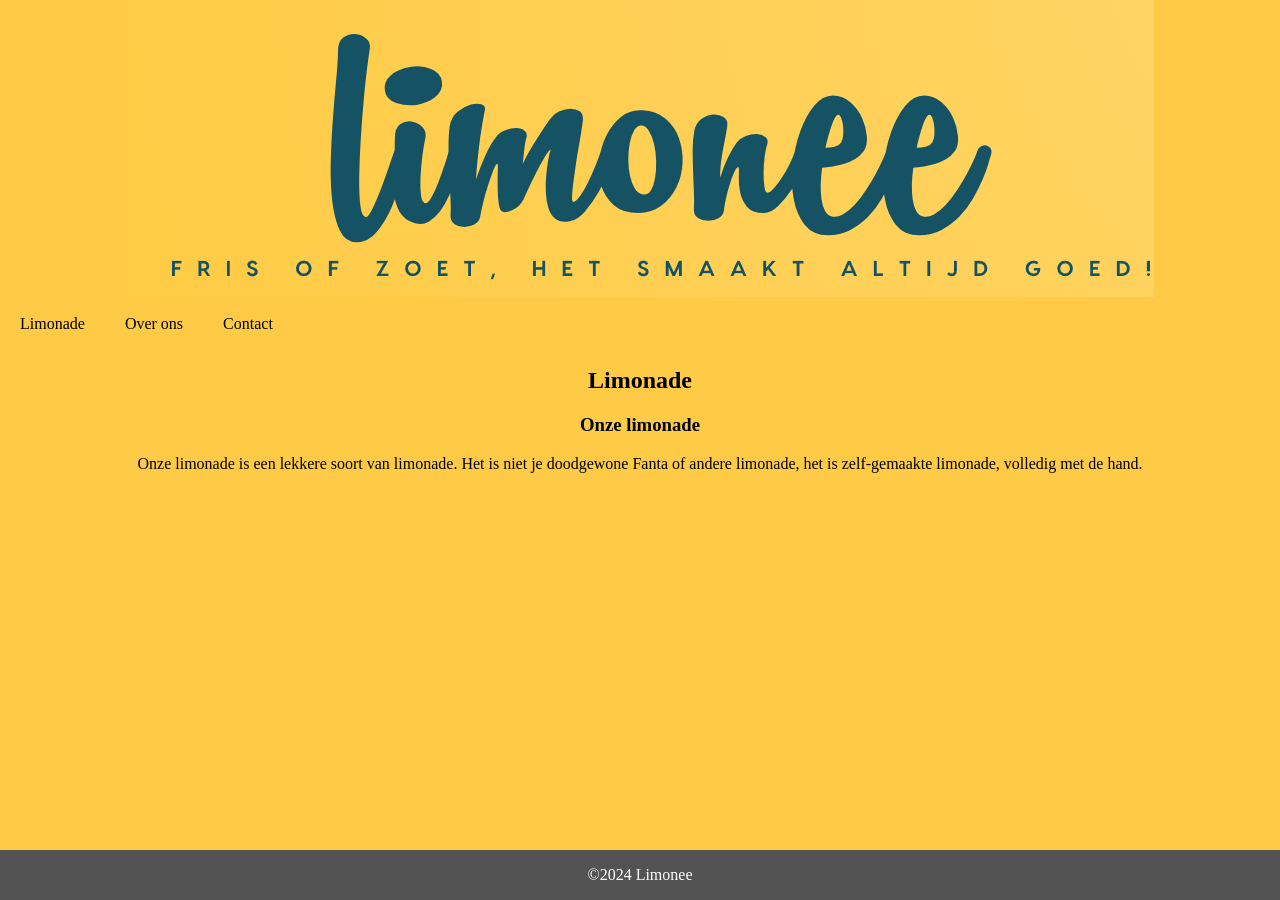
<file: index.html>
<!DOCTYPE html>
<html>
    <head>
        <title>Limonee</title>
        <link rel="stylesheet" href="styles.css">
        <meta charset="UTF-8">
        <meta name="description" content="Drink de beste Limonee!">
        <meta name="keywords" content="Limonade, limonee">
        <meta name="author" content="limonee">
        <meta name="viewport" content="width=device-width, initial-scale=1.0">
        <link rel="apple-touch-icon" sizes="180x180" href="/images/apple-touch-icon.png">
<link rel="icon" type="image/png" sizes="32x32" href="/images/favicon-32x32.png">
<link rel="icon" type="image/png" sizes="16x16" href="/image/favicon-16x16.png">
<link rel="manifest" href="/site.webmanifest">
    </head>
    <body>
        <div class="heading">
        <a href="/"><img src="images/logo.png" alt="limonee" sizes="50"></a>
        <ul>
            <li><a href="/limonade/">Limonade</a></li>
            <li><a href="/about/">Over ons</a></li>
            <li><a href="/contact/">Contact</a></li>
        </ul>
        <h2>
            Limonade
        </h2>
        <h3>
            Onze limonade
        </h3>
        <p>
            Onze limonade is een lekkere soort van limonade. Het is niet je doodgewone Fanta of andere limonade, het is zelf-gemaakte limonade, volledig met de hand.
        </p>
        </div>
    </body>
    <footer>
        <div class="footer">
          <p>&#169;2024 Limonee</p>
        </div>
    </footer>
</html>
</file>
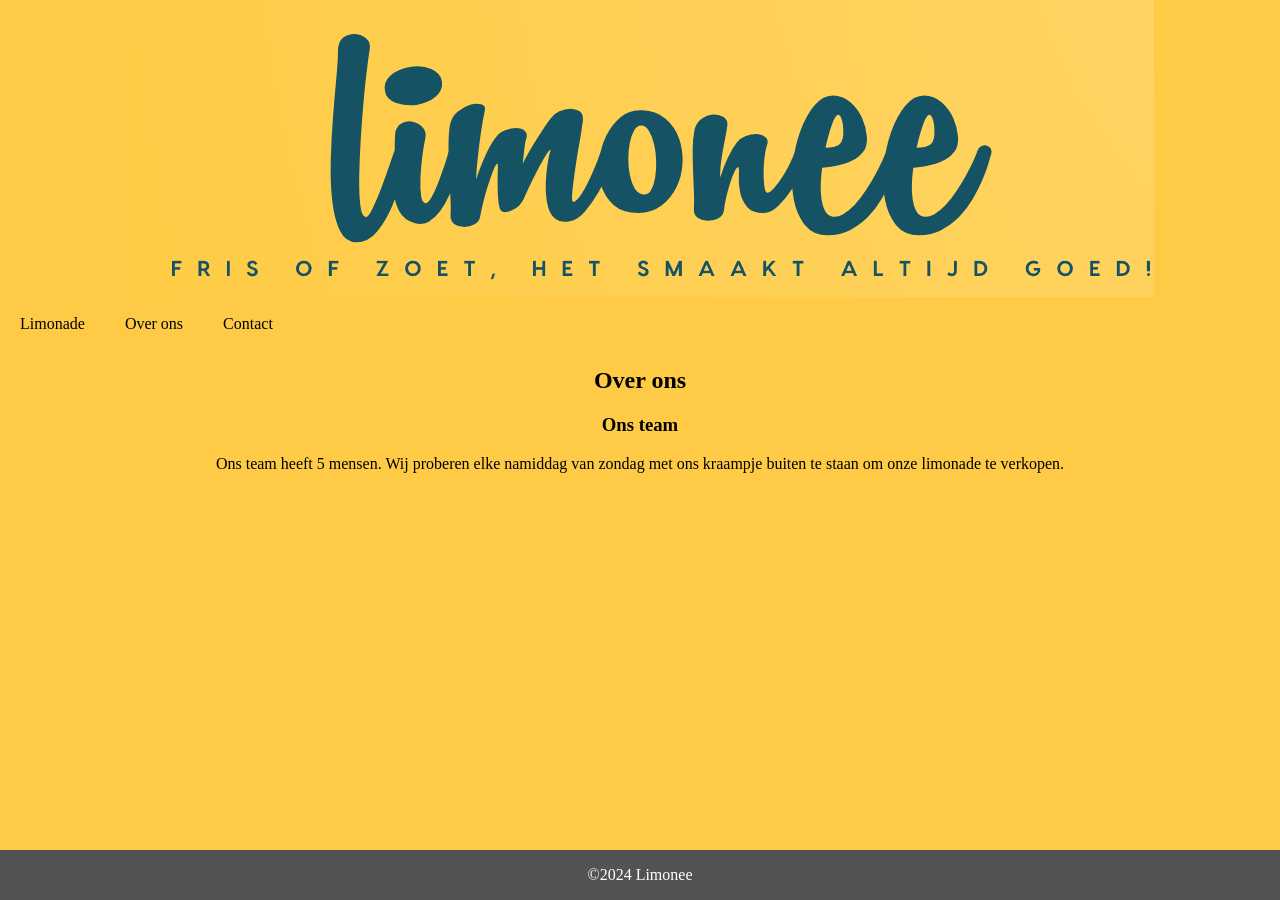
<file: about/index.html>
<!DOCTYPE html>
<html>
    <head>
        <title>Limonee - over ons</title>
        <link rel="stylesheet" href="../styles.css">
        <meta charset="UTF-8">
        <meta name="description" content="Drink de beste Limonee!">
        <meta name="keywords" content="Limonade, limonee">
        <meta name="author" content="limonee">
        <meta name="viewport" content="width=device-width, initial-scale=1.0">
        <link rel="apple-touch-icon" sizes="180x180" href="/images/apple-touch-icon.png">
<link rel="icon" type="image/png" sizes="32x32" href="/images/favicon-32x32.png">
<link rel="icon" type="image/png" sizes="16x16" href="/image/favicon-16x16.png">
<link rel="manifest" href="/site.webmanifest">
    </head>
    <body>
        <div class="heading">
        <a href="/"><img src="../images/logo.png" alt="limonee" sizes="50"></a>
        <ul>
            <li><a href="/limonade/">Limonade</a></li>
            <li><a href="/about/">Over ons</a></li>
            <li><a href="/contact/">Contact</a></li>
        </ul>
        <h2>
            Over ons
        </h2>
        <h3>
            Ons team
        </h3>
        <p>
            Ons team heeft 5 mensen. Wij proberen elke namiddag van zondag met ons kraampje buiten te staan om onze limonade te verkopen.
        </p>
        </div>
    </body>
    <footer>
        <div class="footer">
          <p>&#169;2024 Limonee</p>
        </div>
    </footer>
</html>
</file>
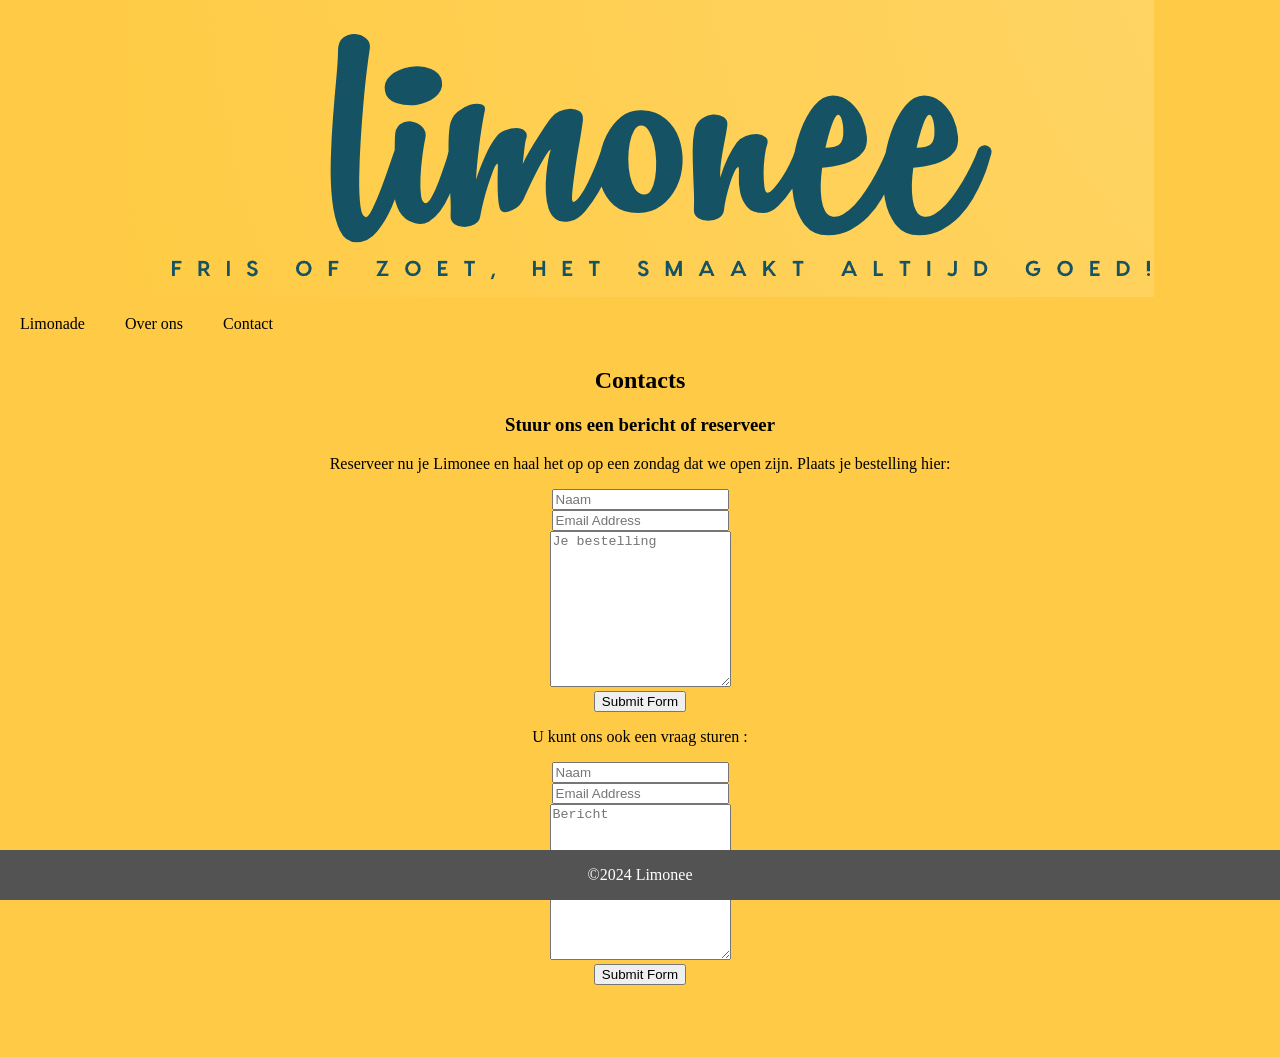
<file: contact/index.html>
<!DOCTYPE html>
<html>
    <head>
        <title>Limonee - contacts</title>
        <link rel="stylesheet" href="../styles.css">
        <meta charset="UTF-8">
        <meta name="description" content="Drink de beste Limonee!">
        <meta name="keywords" content="Limonade, limonee">
        <meta name="author" content="limonee">
        <meta name="viewport" content="width=device-width, initial-scale=1.0">
        <link rel="apple-touch-icon" sizes="180x180" href="/images/apple-touch-icon.png">
<link rel="icon" type="image/png" sizes="32x32" href="/images/favicon-32x32.png">
<link rel="icon" type="image/png" sizes="16x16" href="/image/favicon-16x16.png">
<link rel="manifest" href="/site.webmanifest">
    </head>
    <body>
        <div class="heading">
        <a href="/"><img src="../images/logo.png" alt="limonee" sizes="50"></a>
        <ul>
            <li><a href="/limonade/">Limonade</a></li>
            <li><a href="/about/">Over ons</a></li>
            <li><a href="/contact/">Contact</a></li>
        </ul>
        <h2>
            Contacts
        </h2>
        <h3>
            Stuur ons een bericht of reserveer
        </h3>
        <p>
            Reserveer nu je Limonee en haal het op op een zondag dat we open zijn. Plaats je bestelling hier:
        </p>
        <div class="container">
            <form target="_blank" action="https://formsubmit.co/debendevanzelem@gmail.com" method="POST">
              <div class="form-group">
                <div class="form-row">
                  <div class="col">
                    <input type="text" name="name" class="form-control" placeholder="Naam" required>
                  </div>
                  <div class="col">
                    <input type="email" name="email" class="form-control" placeholder="Email Address" required>
                  </div>
                </div>
              </div>
              <div class="form-group">
                <textarea placeholder="Je bestelling" class="form-control" name="message" rows="10" required></textarea>
              </div>
              <button type="submit" class="btn btn-lg btn-dark btn-block">Submit Form</button>
            </form>
          </div>
        </div>
        <p>U kunt ons ook een vraag sturen : </p>
        <div class="container">
          <form target="_blank" action="https://formsubmit.co/debendevanzelem@gmail.com" method="POST">
            <div class="form-group">
              <div class="form-row">
                <div class="col">
                  <input type="text" name="name" class="form-control" placeholder="Naam" required>
                </div>
                <div class="col">
                  <input type="email" name="email" class="form-control" placeholder="Email Address" required>
                </div>
              </div>
            </div>
            <div class="form-group">
              <textarea placeholder="Bericht" class="form-control" name="message" rows="10" required></textarea>
            </div>
            <button type="submit" class="btn btn-lg btn-dark btn-block">Submit Form</button>
          </form>
        </div>
      </div>
      <br>
      <br>
      <br>
      <br>
    </body>
    <footer>
      <div class="footer">
        <p>&#169;2024 Limonee</p>
      </div>
  </footer>
</html>
</file>
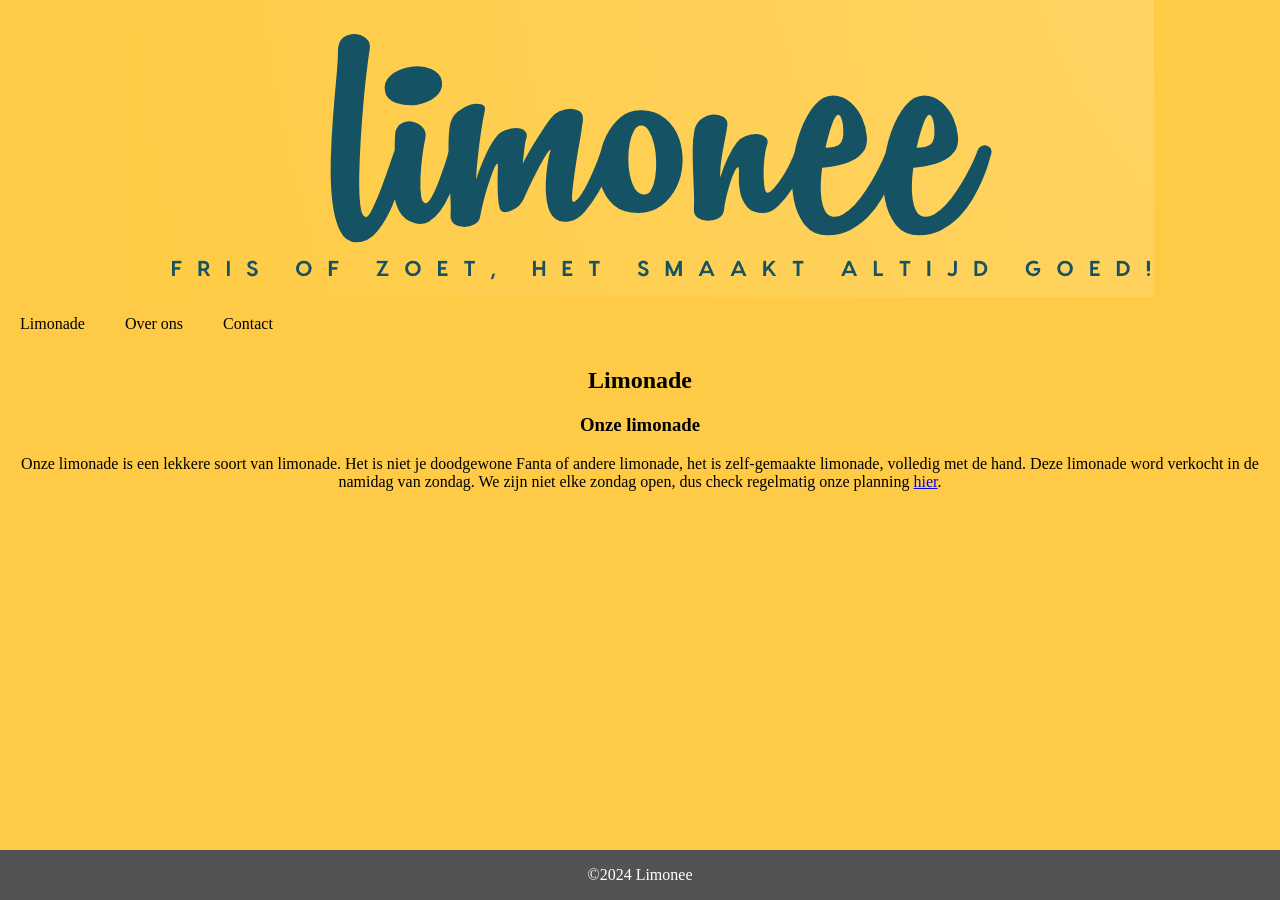
<file: limonade/index.html>
<!DOCTYPE html>
<html>
    <head>
        <title>Limonee - limonade</title>
        <link rel="stylesheet" href="../styles.css">
        <meta charset="UTF-8">
        <meta name="description" content="Drink de beste Limonee!">
        <meta name="keywords" content="Limonade, limonee">
        <meta name="author" content="limonee">
        <meta name="viewport" content="width=device-width, initial-scale=1.0">
        <link rel="apple-touch-icon" sizes="180x180" href="/images/apple-touch-icon.png">
<link rel="icon" type="image/png" sizes="32x32" href="/images/favicon-32x32.png">
<link rel="icon" type="image/png" sizes="16x16" href="/image/favicon-16x16.png">
<link rel="manifest" href="/site.webmanifest">
    </head>
    <body>
        <div class="heading">
        <a href="/"><img src="../images/logo.png" alt="limonee" sizes="50"></a>
        <ul>
            <li><a href="/limonade/">Limonade</a></li>
            <li><a href="/about/">Over ons</a></li>
            <li><a href="/contact/">Contact</a></li>
        </ul>
        <h2>
            Limonade
        </h2>
        <h3>
            Onze limonade
        </h3>
        <p>
            Onze limonade is een lekkere soort van limonade. Het is niet je doodgewone Fanta of andere limonade, het is zelf-gemaakte limonade, volledig met de hand. Deze limonade word verkocht in de namidag van zondag. We zijn niet elke zondag open, dus check regelmatig onze planning <a href="/planning/">hier</a>.
        </p>
        </div>
    </body>
    <footer>
        <div class="footer">
          <p>&#169;2024 Limonee</p>
        </div>
    </footer>
</html>
</file>
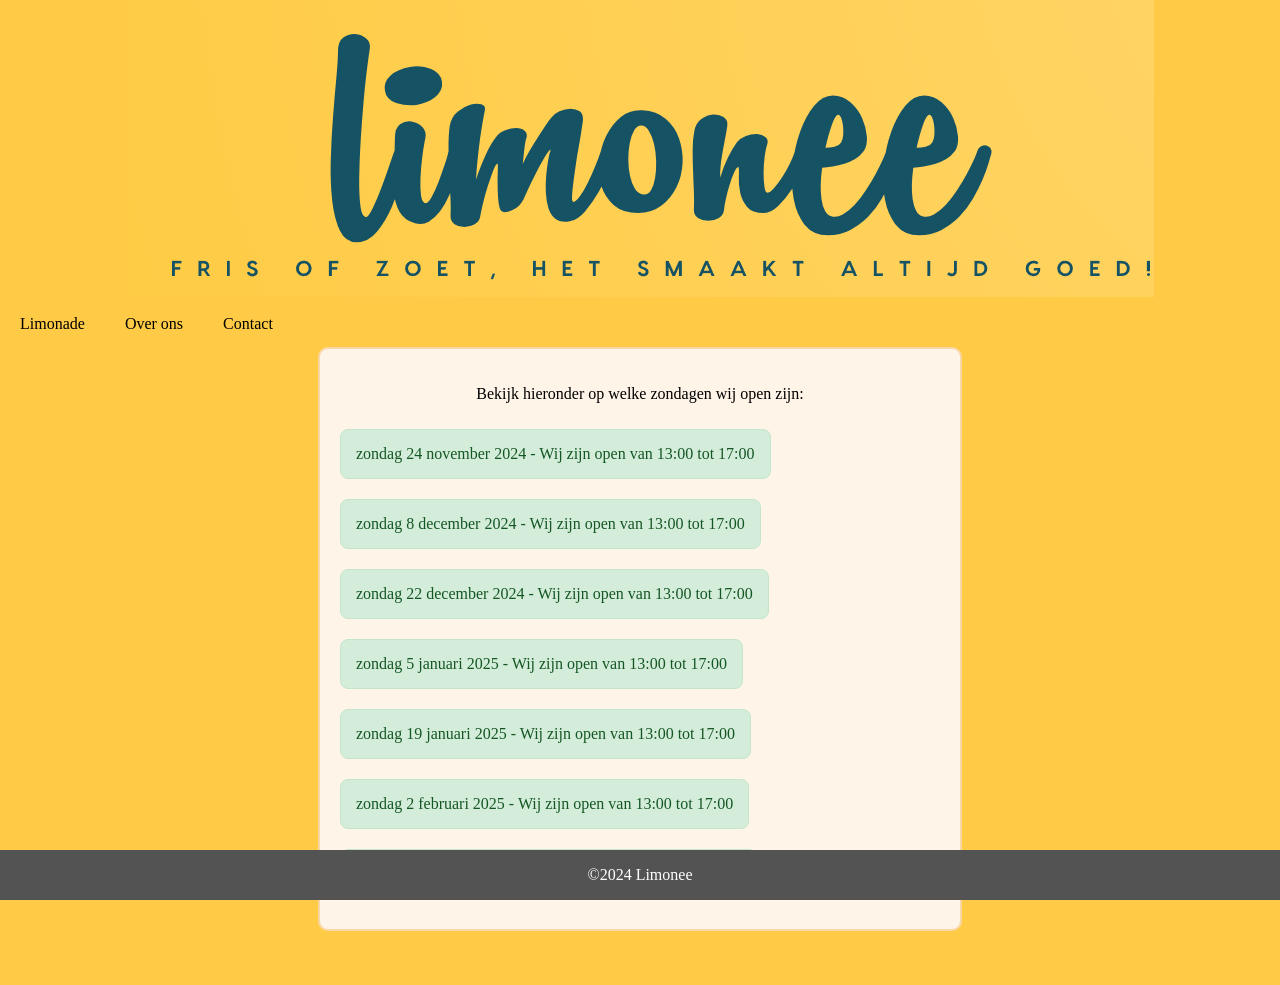
<file: planning/index.html>
<!DOCTYPE html>
<html>
    <head>
        <title>Limonee - planning</title>
        <link rel="stylesheet" href="../styles.css">
        <meta charset="UTF-8">
        <meta name="description" content="Drink de beste Limonee!">
        <meta name="keywords" content="Limonade, limonee">
        <meta name="author" content="limonee">
        <meta name="viewport" content="width=device-width, initial-scale=1.0">
        <link rel="apple-touch-icon" sizes="180x180" href="/images/apple-touch-icon.png">
<link rel="icon" type="image/png" sizes="32x32" href="/images/favicon-32x32.png">
<link rel="icon" type="image/png" sizes="16x16" href="/image/favicon-16x16.png">
<link rel="manifest" href="/site.webmanifest">
    </head>
    <body>
        <div class="heading">
        <a href="/"><img src="../images/logo.png" alt="limonee" sizes="50"></a>
        <ul>
            <li><a href="/limonade/">Limonade</a></li>
            <li><a href="/about/">Over ons</a></li>
            <li><a href="/contact/">Contact</a></li>
        </ul>
        <div class="agenda-container">
            <p>Bekijk hieronder op welke zondagen wij open zijn:</p>
            <ul class="agenda" id="agenda-list">
                <!-- Dynamische datums komen hier -->
            </ul>
        </div>
        <script>// script.js
            const openDays = [
                "2024-11-24",
                "2024-12-08",
                "2024-12-22",
                "2025-01-05",
                "2025-01-19",
                "2025-02-02",
                "2025-02-16",
                // Voeg hier meer datums toe
            ];
            
            const agendaList = document.getElementById("agenda-list");
            
            // Functie om de lijst van open dagen dynamisch weer te geven
            function generateAgenda() {
                // Zorg ervoor dat de lijst eerst leeg is om duplicaten te voorkomen
                agendaList.innerHTML = "";
            
                openDays.forEach(dateStr => {
                    const date = new Date(dateStr);
                    const listItem = document.createElement("li");
            
                    // Converteer de datum naar een leesbaar formaat
                    listItem.textContent = `${date.toLocaleDateString("nl-NL", { 
                        weekday: 'long', year: 'numeric', month: 'long', day: 'numeric' 
                    })} - Wij zijn open van 13:00 tot 17:00`;
            
                    listItem.classList.add("open");
                    agendaList.appendChild(listItem);
                });
            }
            
            // Genereer de agenda
            generateAgenda();
            </script>
            <br>
            <br>
            <br>
    </body>
    <footer>
        <div class="footer">
          <p>&#169;2024 Limonee</p>
        </div>
    </footer>
</html>
</file>
<file: styles.css>
ul {
    list-style-type: none;
    padding: 0;
    margin: 0;
    overflow: hidden;
    text-align: center;
    
}

/* Menu items */
li {
    float: left;
    position: relative;
    text-align: center;
}

li a {
    display: block;
    color: rgb(0, 0, 0);
    padding: 14px 20px;
    text-decoration: none;
    text-align: center;
}

li a:hover {
    text-align: center;
}

p {
text-align: center;}
body {margin: 0%;
    color: rgb(0, 0, 0);
background-color: rgba(255,203,70,255);
text-align: center;
align-content: center;}
h1 {
    margin: 0%;
     text-align: center;}
h2 {text-align: center;}
h3 {text-align: center;}
.heading {align-content: center;}
.footer { position: fixed;
    left: 0;
    bottom: 0;
    width: 100%;
    background-color: rgb(83, 83, 83);
    color: white;
    text-align: center;}
    .agenda-container {
        text-align: center;
        max-width: 600px;
        margin: auto;
        padding: 20px;
        background-color: #fef4e8;
        border: 2px solid #f9d7a6;
        border-radius: 10px;
    }

    ul.agenda {
        list-style: none;
        padding: 0;
    }
    
    ul.agenda li {
        background-color: #ffebcd;
        margin: 10px 0;
        padding: 15px;
        border-radius: 8px;
        border: 1px solid #f9d7a6;
    }
    
    ul.agenda li.open {
        background-color: #d4edda;
        border-color: #c3e6cb;
        color: #155724;
    }
    
    ul.agenda li.closed {
        background-color: #f8d7da;
        border-color: #f5c6cb;
        color: #721c24;
    }
</file>
